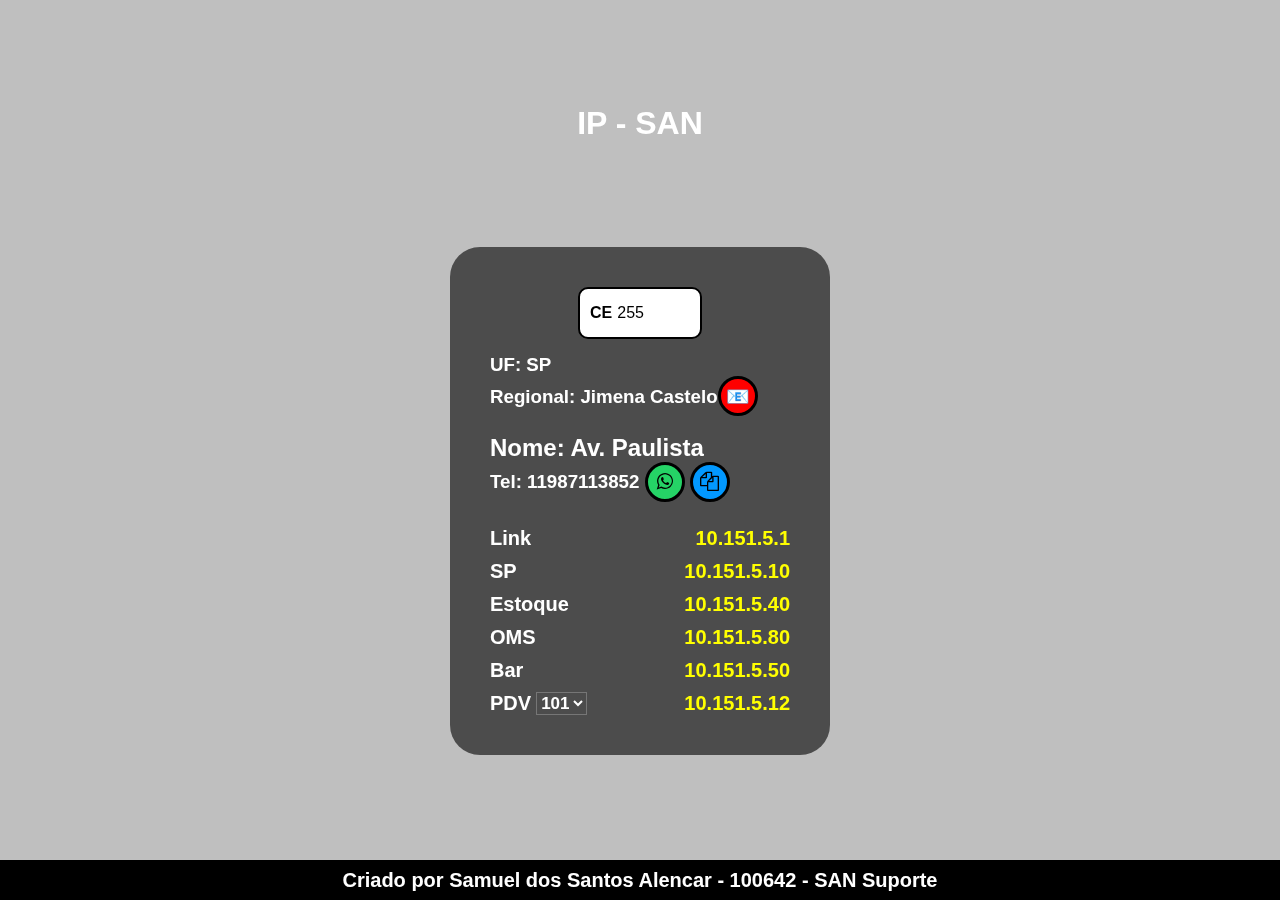
<file: index.html>
<!DOCTYPE html>
<html lang="pt-br">
  <head>
    <meta charset="UTF-8" />
    <title>Ips - SAN</title>
    <link rel="stylesheet" href="style.css" />
    <link
      rel="stylesheet"
      href="https://cdnjs.cloudflare.com/ajax/libs/font-awesome/4.7.0/css/font-awesome.min.css"
    />
    
    <style id="root">
      :root {
        --identifica: yellow;
      }
    </style>
  </head>

  <body>
    <span></span>
    <h1>IP - SAN</h1>

    <main class="flex">
      <div id="busca" class="display-flex">
        CE <input type="number" id="CE" value="255" />
      </div>

      <section id="infos">
        <h3>UF: <span id="uf"></span></h3>
        <h3>
          Regional: <span id="regional"></span>
        </h3>
        
        <br />
        <h2>Nome: <span id="nome"></span></h2>
        <h3>
          Tel: <span id="tel"></span>

          <button
            id="Btnwhats"
            onclick="window.open(`https://web.whatsapp.com/send/?phone=55${$tel.textContent}`, '_blank');"
          >
            <i class="fa fa-whatsapp"></i>
          </button>

          <button id="BtnCopy" onclick="copy($tel.textContent)">
            <i class="fa fa-copy"></i>
          </button>
        </h3>
      </section>

      <section id="ips">
        <ul>
          <li>Link <span id="link"> </span></li>
          <li>SP <span id="sp"> </span></li>
          <li>Estoque <span id="estoque"> </span></li>
          <li>OMS <span id="OMS"> </span></li>
          <li>Bar <span id="Bar"> </span></li>
          <li>
            <div style="display: flex; gap: 5px">
              PDV

              <select id="PDVs">
                <option value="101">101</option>
                <option value="111">111</option>
                <option value="121">121</option>
                <option value="131">131</option>
                <option value="141">141</option>
                <option value="151">151</option>
                <option value="161">161</option>
                <option value="171">171</option>
                <option value="181">181</option>
                <option value="191">191</option>
              </select>
            </div>

            <span id="PDV"> </span>
          </li>
        </ul>
      </section>
    </main>

    <div id="sobre">
      Criado por Samuel dos Santos Alencar - 100642 - SAN Suporte
    </div>

    <script src="lista.js"></script>
    <script src="script.js" defer></script>
  </body>
</html>
</file>
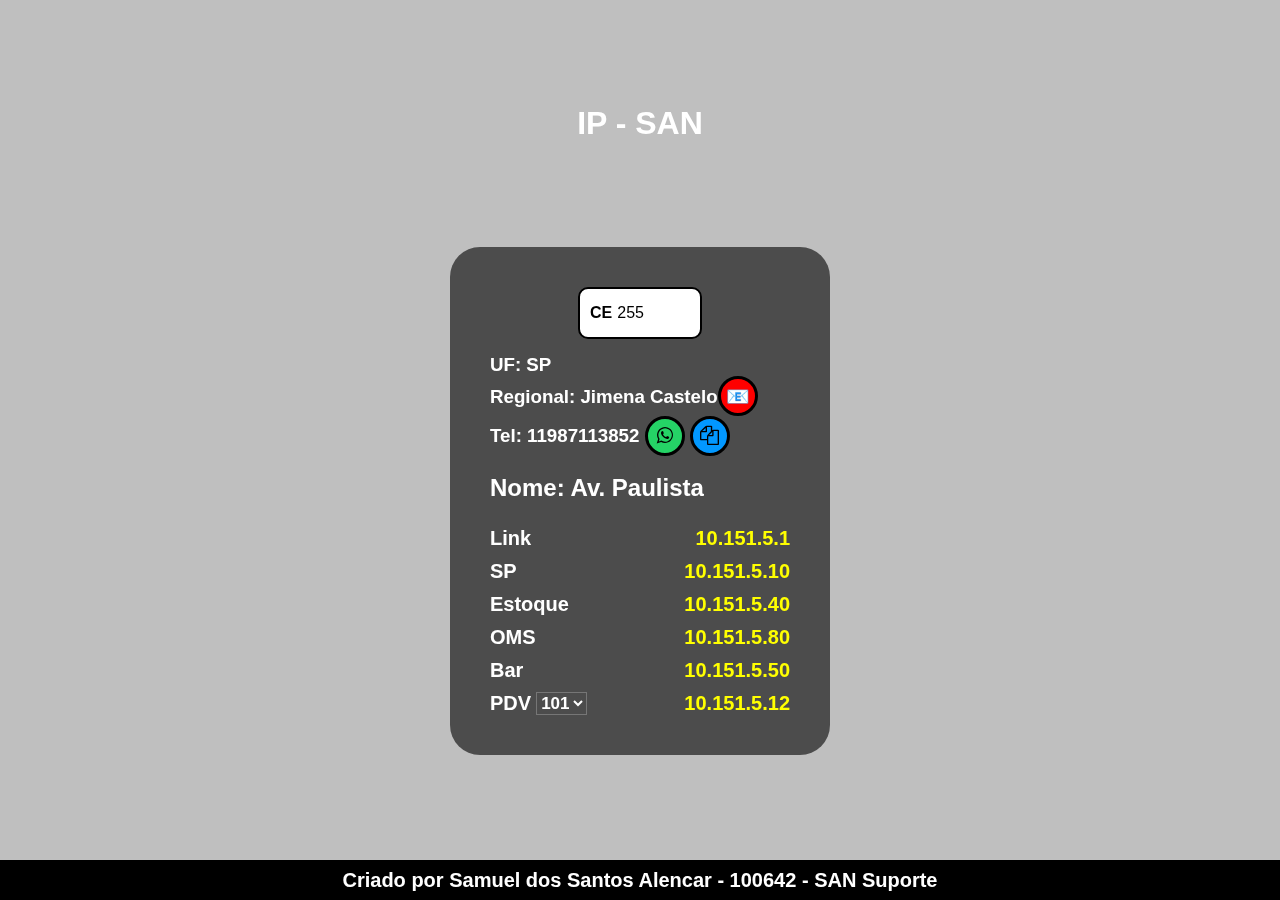
<file: index bkp.html>
<!DOCTYPE html>
<html lang="pt-br">
  <head>
    <meta charset="UTF-8" />
    <title>Ips - SAN</title>
    <link rel="stylesheet" href="style.css" />
    <link rel="stylesheet" href="https://cdnjs.cloudflare.com/ajax/libs/font-awesome/4.7.0/css/font-awesome.min.css" />

    <style id="root">
      :root {
        --identifica: yellow;
      }
    </style>
  </head>

  <body>
    <span></span>
    <h1>IP - SAN</h1>

    <main class="flex">
      <div id="busca" class="display-flex">
        CE <input type="number" id="CE" value="255" />
      </div>

      <section id="infos">
        <h3>UF: <span id="uf"></span></h3>
        <h3>Regional: <span id="regional"></span></h3>
        <h3>
          Tel: <span id="tel"></span>
          
          <button id="Btnwhats" onclick="window.open(`https://web.whatsapp.com/send/?phone=55${$tel.textContent}`, '_blank');">
            <i class="fa fa-whatsapp"></i>
          </button>
          
          <button id="BtnCopy" onclick="copy($tel.textContent)">
            <i class="fa fa-copy"></i>
          </button>

        </h3>
        <br />
        <h2>Nome: <span id="nome"></span></h2>
      </section>

      <section id="ips">
        <ul>
          <li>Link <span id="link"> </span></li>
          <li>SP <span id="sp"> </span></li>
          <li>Estoque <span id="estoque"> </span></li>
          <li>OMS <span id="OMS"> </span></li>
          <li>Bar <span id="Bar"> </span></li>
          <li>
            <div style="display: flex; gap: 5px">
              PDV

              <select id="PDVs">
                <option value="101">101</option>
                <option value="111">111</option>
                <option value="121">121</option>
                <option value="131">131</option>
                <option value="141">141</option>
                <option value="151">151</option>
                <option value="161">161</option>
                <option value="171">171</option>
                <option value="181">181</option>
                <option value="191">191</option>
              </select>
            </div>

            <span id="PDV"> </span>
          </li>
        </ul>
      </section>
    </main>

    <div id="sobre">
      Criado por Samuel dos Santos Alencar - 100642 - SAN Suporte
    </div>

    <script src="lista.js"></script>
    <script src="script.js" defer></script>
  </body>
</html>
</file>
<file: style.css>
.copy::after {
  content: 'Texto copiado com sucesso!';
  position: absolute;
  top: 15px;
  left: 15px;
  color: white;
  background-color: blueviolet;
  border-radius: 30px;
  height: 50px;
  padding: 5px 20px;
  display: flex;
  align-items: center;
  opacity: 0;
  animation: aparecendo 1s;
}

@keyframes aparecendo {
  0% {
    opacity: 1;
  }
  50% {
    opacity: 1;
  }
  100% {
    opacity: 0;
  }
}

#busca {
  background-color: white;
  padding: 10px;
  border-radius: 10px;
  border: solid black 2px;
  width: 100px;
  color: black;
  font-weight: bold;
  display: flex;
  flex-direction: row;
  align-items: center;
  overflow: hidden;
  gap: 5px;
}

.flex {
  display: flex;
  flex-direction: column;
  align-items: center;
  justify-content: center;
}

/* Import da fonte TT Supermolot Neue */
@import url('https://fonts.googleapis.com/css2?family=TT+Supermolot+Neue:wght@400;700&display=swap');

* {
  margin: 0;
  padding: 0;
  font-family: 'TT Supermolot Neue', sans-serif;
}

/* Estilo global */
body {
  background: url('https://lh3.google.com/u/0/d/1nGy07grUZwcF6Jdmpjts1DVa2jMG_JIL=w1868-h903-iv2')
    no-repeat bottom left;
  background-size: cover;
  color: #fff;
  min-height: 100vh;
  display: flex;
  justify-content: space-between;
  align-items: center;
  flex-direction: column;
  gap: 15px;
}

body::after {
  content: '';
  width: 100%;
  height: 100%;
  position: fixed;
  top: 0;
  background-color: rgba(0, 0, 0, 0.25);
  z-index: -100;
}

/* Estilo do contêiner principal */
main {
  position: relative;
  gap: 15px;
  background-color: rgba(0, 0, 0, 0.6);
  padding: 40px;
  border-radius: 30px;
  min-height: 400px;
}

/* Estilo da lista sem marcadores */
ul {
  list-style: none;
}

/* Estilo dos itens da lista */
li {
  margin-top: 10px; 
  width: 300px;
  font-weight: bold;
  font-size: 20px;
  gap: 15px;
  display: flex;
  justify-content: space-between;
}

li > span {
  cursor: pointer;
}

/* Estilo do campo de entrada de número de loja */
#CE {
  padding: 5px 0;
  outline: 0;
  border: 0;
  font-size: 16px;
  min-width: 100%;
}

/* Estilo das informações da loja */
li > span{
  color: var(--identifica);
}

#infos {
  width: 300px;
  hyphens: auto;
  word-wrap: break-word;
}

#sobre {
  width: 100%;
  height: 40px;
  display: flex;
  align-items: center;
  justify-content: center;
  background-color: black;
  font-weight: bold;
  font-size: 20px;
}

#ips {
  flex-grow: 1;
  display: flex;
  align-items: center;
}

#PDVs{
  background-color: transparent;
  color: #fff;
  font-weight: bold;
  font-size: 17px;
}

#PDVs > option{
  background-color: #000;
}

button {
  border: solid;
  padding: 5px;
  cursor: pointer;
  font-size: 19px;
  width: 40px;
  height: 40px;
  border-radius: 100%;
  text-align: center;
}

#Btnwhats{
  background-color: #25D366;
}

#BtnCopy{
  background-color: #0298ff;
}

#BtnEmail{
  background-color: red;
}
</file>
